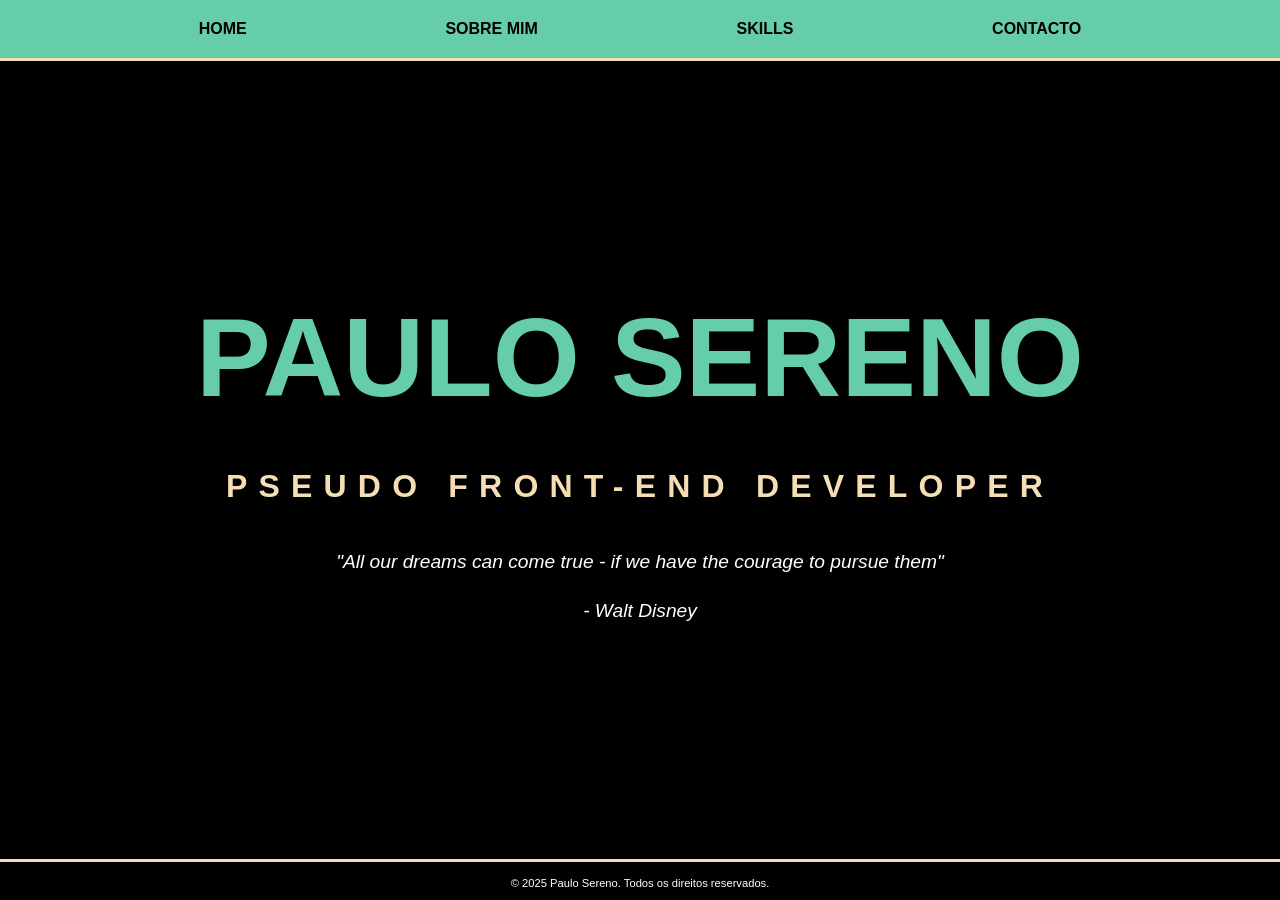
<file: index.html>
<!DOCTYPE html>
<html lang="en">
<head>
    <meta charset="UTF-8">
    <meta name="viewport" content="width=device-width, initial-scale=1.0">
    <title>Paulo Sereno's Domain</title>
    <link rel="stylesheet" href="style.css">
</head>
<body>
    <header>
        <div class="navigation">
            <nav>
                <ul>
                    <li><a href="/projeto/index.html">Home</a></li>
                    <li><a href="/projeto/pagina2/index.html">Sobre mim</a></li>
                    <li><a href="/projeto/pagina3/index.html">Skills</a></li>
                    <li><a href="/projeto/pagina4/index.html">Contacto</a></li>
                </ul>
            </nav>
        </div>
    </header>

    <main>
        <h1>Paulo Sereno</h1>
        <h2>Pseudo Front-End Developer</h2>
        <p>"All our dreams can come true - if we have the courage to pursue them"</p>
        <p>- Walt Disney</p>
    </main>
    
    <footer>
        <p>&copy; 2025 Paulo Sereno. Todos os direitos reservados.</p>
    </footer>
</body>
</html>
</file>
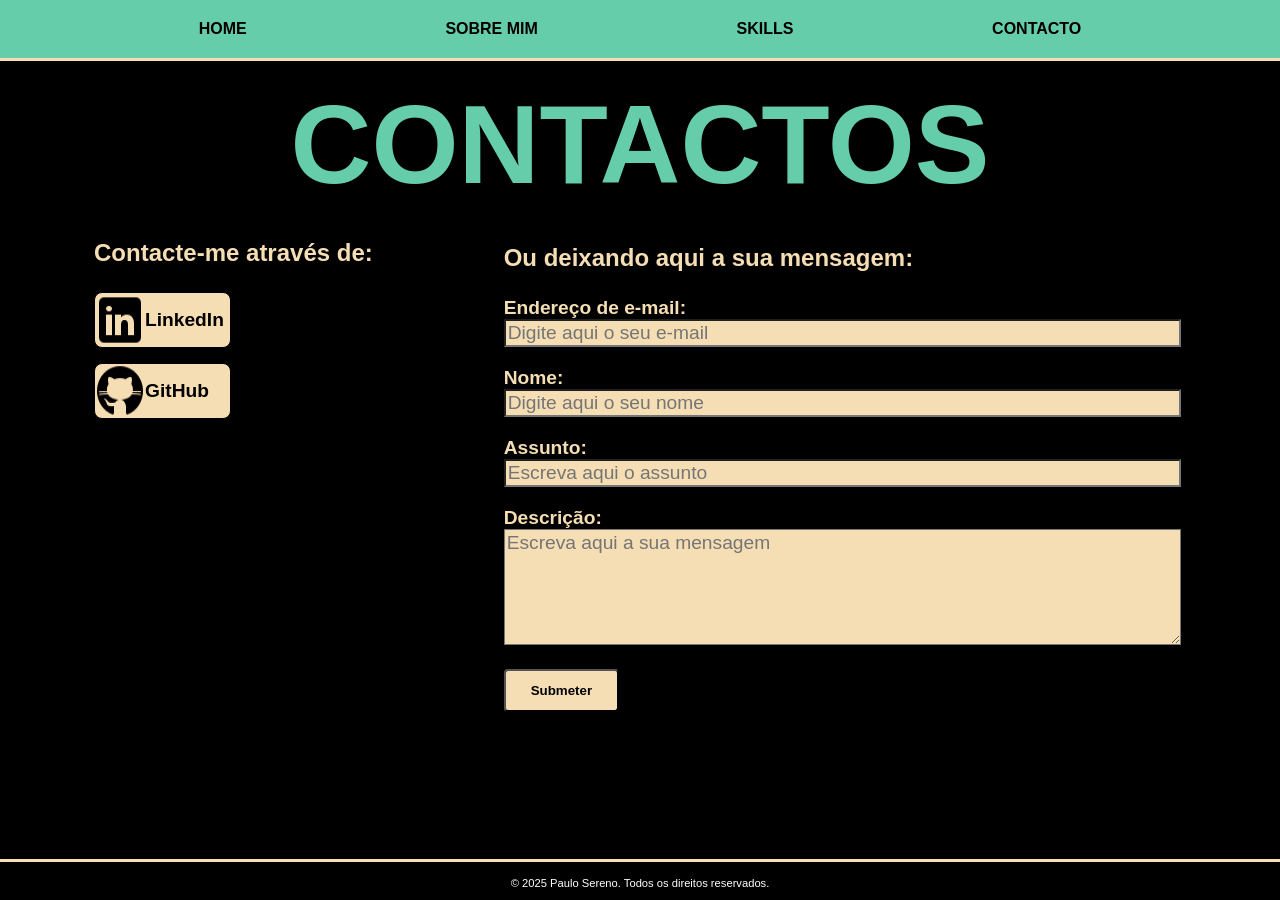
<file: pagina4/index.html>
<!DOCTYPE html>
<html lang="en">
<head>
    <meta charset="UTF-8">
    <meta name="viewport" content="width=device-width, initial-scale=1.0">
    <title>Paulo Sereno's Domain</title>
    <link rel="stylesheet" href="style.css">
</head>
<body>
    <header>
        <div class="navigation">
            <nav>
                <ul>
                    <li><a href="/projeto/index.html">Home</a></li>
                    <li><a href="/projeto/pagina2/index.html">Sobre mim</a></li>
                    <li><a href="/projeto/pagina3/index.html">Skills</a></li>
                    <li><a href="/projeto/pagina4/index.html">Contacto</a></li>
                </ul>
            </nav>
        </div>
    </header>

    <main>
        <h1>Contactos</h1>   
        <div class="area">
            <div class="contactos">
                <h2>Contacte-me através de:</h2>
                <div class="linkedin">
                    <img src="icon-linkedin.png" alt="LinkedIn Icon">
                    <p><a href="https://www.linkedin.com/in/paulosereno1996/">LinkedIn</a></p>
                </div>
                <div class="github">
                    <img src="icon-github.png" alt="GitHub Icon">
                    <p><a href="https://github.com/paulo-sereno">GitHub</a></p>
                </div>
            </div>
            <div class="formulario">
                <h2>Ou deixando aqui a sua mensagem:</h2>
                    <div class=email>
                        <label for="email">Endereço de e-mail:</label>
                        <input type="email" name="email" placeholder="Digite aqui o seu e-mail">
                    </div>
                    <div class="name">
                        <label for="name"> Nome:</label>
                        <input type="text" name="name" placeholder="Digite aqui o seu nome">
                    </div>
                    <div class="context">
                        <label for="context"> Assunto:</label>
                        <input type="text" name="context" placeholder="Escreva aqui o assunto">
                    </div>
                    <div class="description">
                        <label for="description"> Descrição:</label>
                        <textarea id="description" name="description" placeholder="Escreva aqui a sua mensagem" rows="5"></textarea>
                    </div>
                    <div class="btn">
                        <button class="submit" type="submit">Submeter</button>
                    </div>
            </div>
        </div>
    </main>
    
    <footer>
        <p>&copy; 2025 Paulo Sereno. Todos os direitos reservados.</p>
    </footer>
</body>
</html>
</file>
<file: style.css>
body {
    font-family: Helvetica, Arial, sans-serif;
    background-color: black; 
    color: white;
    display: flex;
    flex-direction: column;
    min-height: 100vh;
    margin: 0;
    background-image: url(https://media2.giphy.com/media/v1.Y2lkPTc5MGI3NjExN2QyaDIzcWd0dDVuYWVlYzFxd2g1dWN3cDhpZTJ5MTMyYTRzZ3NkMyZlcD12MV9pbnRlcm5hbF9naWZfYnlfaWQmY3Q9Zw/l3vRnoppYtfEbemBO/giphy.gif);
    background-size: cover;
    background-attachment: fixed;
    background-position: center center;
}

.navigation {
    background-color: mediumaquamarine;
    padding: 20px 0;
    position: fixed;
    top: 0;
    left: 0;
    width: 100%;
    border-bottom: 3px solid wheat;
}

.navigation nav ul {
    display: flex;
    list-style: none;
    padding: 0;
    margin: 0;
    align-items: center;
    justify-content: space-evenly;
}

.navigation ul li a {
    color: black;
    text-decoration: none;
    text-transform: uppercase;
    font-weight: 700;
}

.navigation nav ul li a:hover {
    border: 10px solid wheat;
    background-color: wheat;
    border-radius: 15px;
}

main {
    flex-grow: 1;
    margin: 60px auto;
    padding: 20px;
    display: flex;
    text-align: center;
    flex-direction: column;
    align-items: center;
    justify-content: center;
    }

main h1 {
    text-transform: uppercase;
    font-size: 7rem;
    font-weight: 700;
    color: mediumaquamarine;
    margin-bottom: 20px;
}

main h2 {
    text-transform: uppercase;
    letter-spacing: 0.70rem;
    font-size: 2rem;
    color: wheat;
}

main p {
    font-style: italic;
    font-size: 1.2rem;
    margin-bottom: 8px;
    color: white;
}

footer p {
    text-align: center;
    font-size: 0.7rem;
    border-top: 3px solid wheat;
    padding-top: 15px;
}
</file>
<file: pagina4/style.css>
body {
    font-family: Helvetica, Arial, sans-serif;
    background-color: black; 
    color: white;
    display: flex;
    flex-direction: column;
    min-height: 100vh;
    margin: 0;
    background-image: url(https://media2.giphy.com/media/v1.Y2lkPTc5MGI3NjExN2QyaDIzcWd0dDVuYWVlYzFxd2g1dWN3cDhpZTJ5MTMyYTRzZ3NkMyZlcD12MV9pbnRlcm5hbF9naWZfYnlfaWQmY3Q9Zw/l3vRnoppYtfEbemBO/giphy.gif);
    background-size: cover;
    background-attachment: fixed;
    background-position: center center;
}

.navigation {
    background-color: mediumaquamarine;
    padding: 20px 0;
    position: fixed;
    top: 0;
    left: 0;
    width: 100%;
    border-bottom: 3px solid wheat;
}

.navigation nav ul {
    display: flex;
    list-style: none;
    padding: 0;
    margin: 0;
    align-items: center;
    justify-content: space-evenly;
}

.navigation ul li a {
    color: black;
    text-decoration: none;
    text-transform: uppercase;
    font-weight: 700;
}

.navigation nav ul li a:hover {
    border: 10px solid wheat;
    background-color: wheat;
    border-radius: 15px;
}

main {
    padding: 80px 0;
    margin: 0 auto;
    width: 90%;
    max-width: 1200px;
    flex-grow: 1;
 }

h1 {
    text-transform: uppercase;
    text-align: center;
    font-size: 7rem;
    font-weight: 700;
    color: mediumaquamarine;
    margin: 0 0 20px 0;
    display: block;
}

.area {
    display: flex;
    justify-content: flex-start;
}

.contactos {
    background-color: black;
    border-radius: 10px;
    display: flex;
    flex-direction: column;
    width: 35%;
    max-height: 200px;
    margin-top: 0;
    margin-bottom: 0;
    margin-left: 20px;
    margin-right: 10px;
    padding: 10px;
}

.contactos h2 {
    font-size: 1.5rem;
    color: wheat;
    margin-top: 0;
    margin-bottom: 25px;
}

.contactos a{
    font-size: 1.2rem;
    color: black;
    text-decoration: none;
    font-weight: bold;
}

.linkedin {
    display: flex;
    justify-items: left;
    margin-bottom: 15px;
    border: 1px solid black;
    border-radius: 8px;
    cursor: pointer;
    background-color: wheat;
    max-width: 135px;
}

.linkedin:hover{
    color: black;
    text-decoration: none;
    border: 2px solid white;
    border-radius: 8px;
    cursor: pointer;
}

.linkedin:active{
    background-color: rgb(158, 143, 115);
    transform: scale(0.99);
}

.github {
    display: flex;
    justify-items: left;
    border: 1px solid black;
    border-radius: 8px;
    cursor: pointer;
    background-color: wheat;
    max-width: 135px;
}

.github:hover{
    color: black;
    text-decoration: none;
    border: 2px solid white;
    border-radius: 8px;
    cursor: pointer;
}

.github:active{
    background-color: rgb(158, 143, 115);
    transform: scale(0.99);
}

.formulario {
    background-color: black;
    border-radius: 10px;
    display: flex;
    flex-direction: column;
    width: 65%;
    margin-top: 0;
    margin-bottom: 0;
    margin-left: 10px;
    margin-right: 20px;
    padding: 15px;
}

.formulario h2 {
    font-size: 1.5rem;
    color: wheat;
    margin-top: 0;
    margin-bottom: 25px;
}

.email,
.name,
.context,
.description {
    padding-bottom: 20px;
}

.formulario label {
    font-size: 1.2rem;
    font-weight: bold;
    color: wheat;
}

.formulario input {
    font-size: 1.2rem;
    background-color: wheat;
    box-sizing: border-box;
    width: 100%;
}

textarea {
    font-family: Arial, Helvetica, sans-serif;
    font-size: 1.2rem;
    background-color: wheat;
    box-sizing: border-box;
    resize: vertical;
    width: 100%;
    max-height: 400px;
    overflow-y: auto;
}

.submit {
    background-color: wheat;
    padding: 12px 25px;
    font-weight: bold;
    border-radius: 4px;
    cursor: pointer;
}

.submit:hover {
    color: black;
    text-decoration: none;
    border: 2px solid white;
    border-radius: 4px;
    cursor: pointer;
}

.submit:active {
  background-color: rgb(158, 143, 115);
  transform: scale(0.99);
}

footer p {
    text-align: center;
    font-size: 0.7rem;
    border-top: 3px solid wheat;
    padding-top: 15px;
}
</file>
